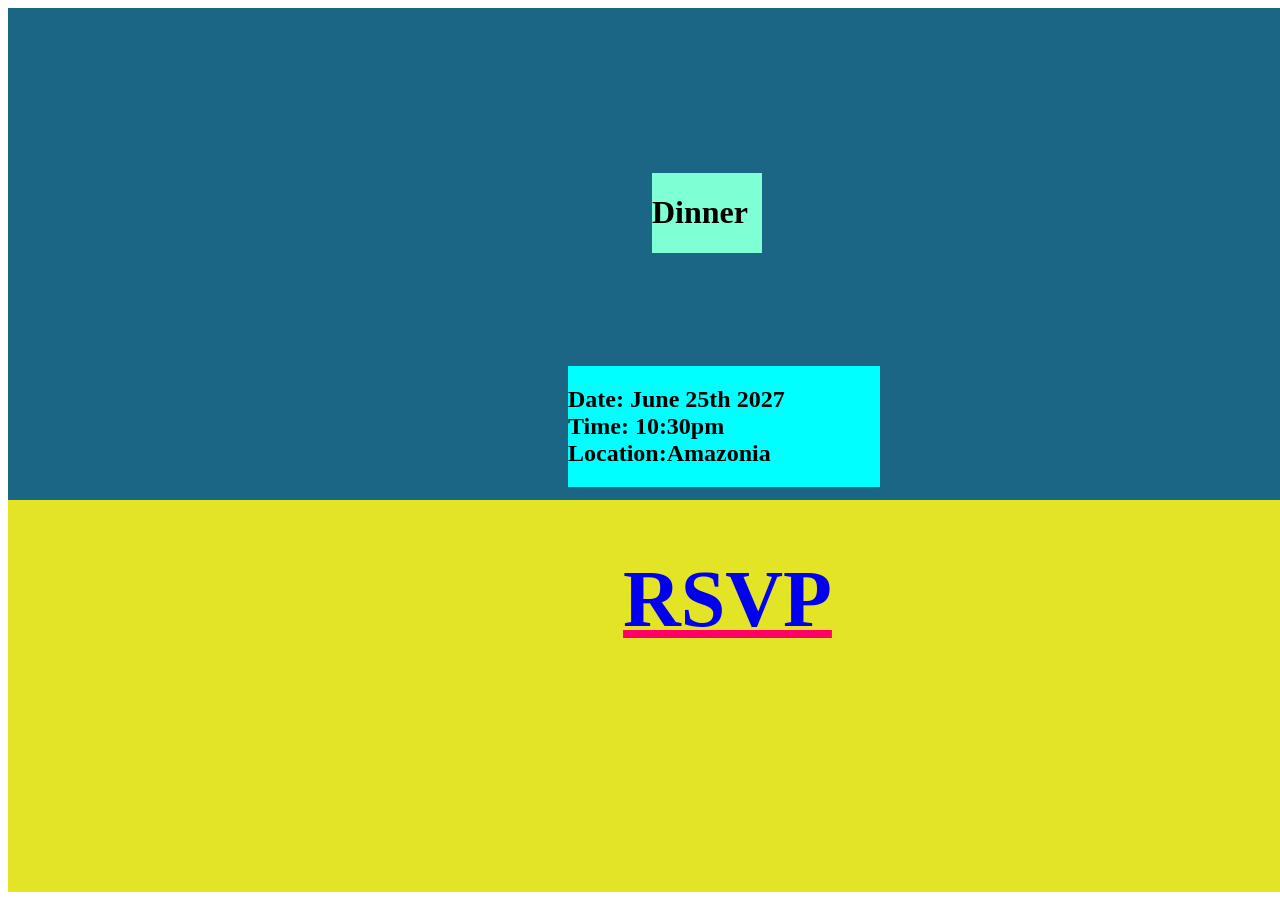
<file: index.html>
<!DOCTYPE html>
<html lang="en">
    <head>
        <meta charset="UTF-8" />
        <title>Title</title>
        <link rel="stylesheet" href="styles.css" />
       
    </head>
    
    <body>
 
        <div class="container">
            <div class="title">
        <h1>Dinner</h1>
                
        </div>
            <div class="firstparas">
        <h2> Date: June 25th 2027
            <br> Time: 10:30pm
                <br>Location:Amazonia</h2>

                </div>
            <div class="lastparas">
               <a href="page2.html"><h1>RSVP</h1></a> 
        </div>
        </div>
            
    </body>
</html>
</file>
<file: styles.css>
.container{
    background-color: #1b6685;

width: 1575px;
    height:884px;
overflow: hidden;
margin:auto;
    position: relative;
    top: 0px;
    
        

}

.title{
    background-color: aquamarine;
    width: 110px;
    position: absolute;
    right:821px;
    top:165px
    
}

.firstparas{
    background-color:aqua;
    width:312px;
    position: absolute;
    right:703px;
    top:358px;
    
}

.lastparas{
    
    background-color: #e4e426;
        position: absolute;
    width: 1576px;
    right:0px;
    top:492px;
    z-index: 54;
    height: 420px;
    align-content: 450px;
    
}
a{
    position: absolute;
    left:616px;
    font-size: 40px;
    text-decoration-color: #ff0067;
}
.img1{
   
    width: 747px;
    height:1068px;
    overflow: hidden;
margin:auto;
    position: relative;
    top: 0px;
}
.img2{width: 410px;
    height:405px;
    overflow: hidden;
margin:auto;
    position: relative;
    top: -579px;}

.pg2para{
    width:312px;
    position: absolute;
    right:211px;
    top:278px;
font-size: larger;
font-style: italic;}
</file>
